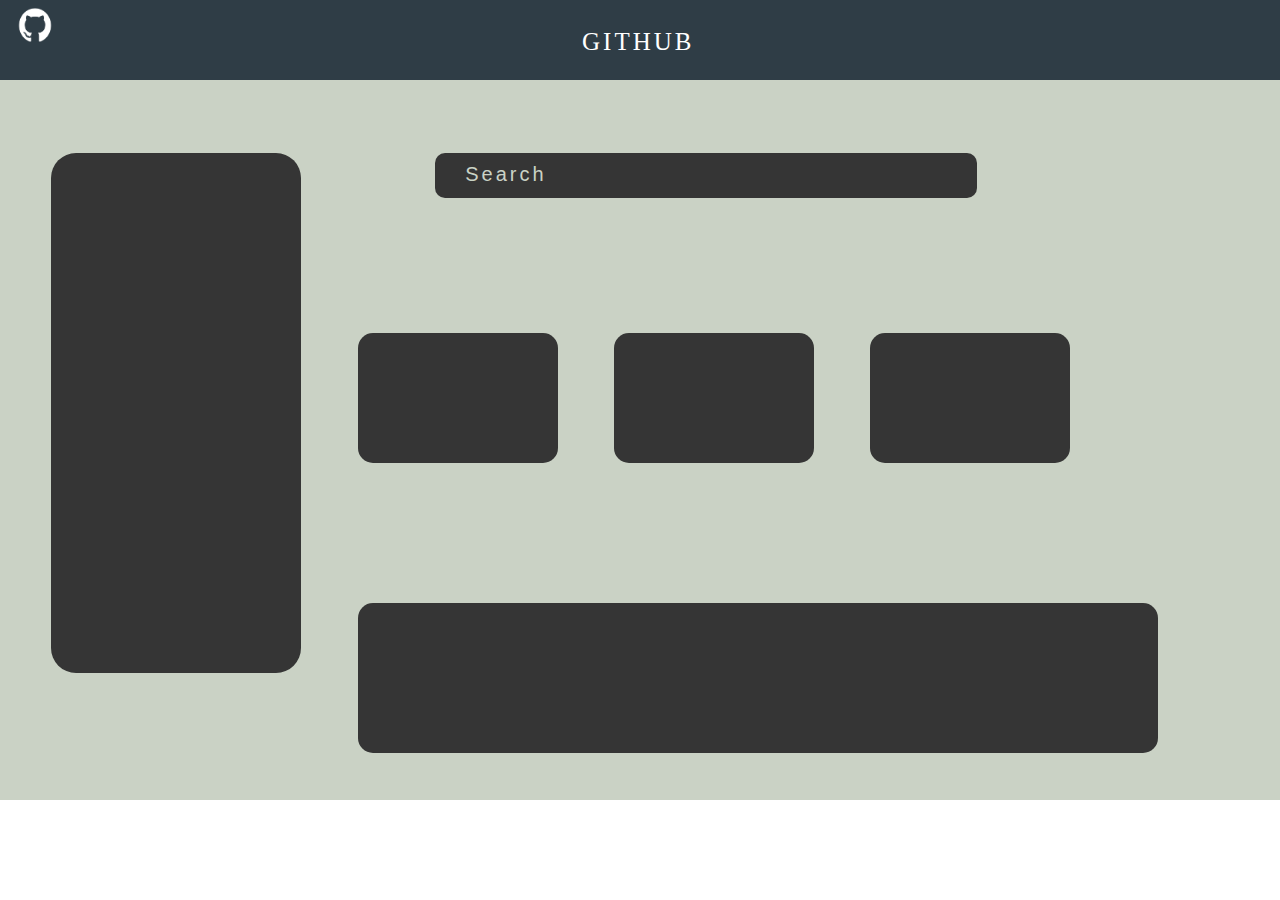
<file: index.html>
<!DOCTYPE html>
<html lang="en">
<head>
    <meta charset="UTF-8">
    <meta http-equiv="X-UA-Compatible" content="IE=edge">
    <meta name="viewport" content="width=device-width, initial-scale=1.0">
    <title>Document</title>
    <style>
    *{
    margin:0;
  }
  #header{
      width:100%;
      height:10%;
      background-color:rgba(47,61,70,255);
      color:white;

  }
  #title{
      font-family:Wolf Sans Regular;
      letter-spacing: 3px;
      padding:0% 10% 10% 40%;
      font-weight: normal;
      font-size: 25px;
      
  
      
      
  }
  img{
      width: 70px;
      height:50px;
  }
  .container{
      width:100%;
      height:800px;;
      background-color: rgba(202,210,197,255);

  }
  #box1{
      border-radius:25px;
      width:250px;
      height:520px;
      margin-left:4%;
      position: absolute;
      top:17%;
      background-color:rgba(53,53,53,255);
      
  }
  #box2{
      border-radius:10px;
      width:40%;
      height:35px;
      background-color:rgba(53,53,53,255);
      padding-left:30px;
      padding-top:10px ;
      margin-left:34%;
      position: absolute;
      top:17%;
      
      

  }
  #src{
      color:rgba(202,210,197,255);
      font-size:20px;
      font-family: sans-serif;
      letter-spacing: 3px;
  }

  #box3{
      border-radius:15px;
      width:200px;
      height:130px;
      margin-left:28%;
      background-color:rgba(53,53,53,255);
      position: absolute;
      top:37%;
      
  }#box4{
      border-radius:15px;
      width:200px;
      height:130px;
      margin-left:48%;
      background-color:rgba(53,53,53,255);
      position: absolute;
      top:37%;
      
  }
  #box5{
      border-radius:15px;
      width:200px;
      height:130px;
      margin-left:68%;
      background-color:rgba(53,53,53,255);
      position: absolute;
      top:37%;
      
  }
  #box6{
      border-radius:15px;
      width:800px;
      height:150px;
      margin-left:28%;
      background-color:rgba(53,53,53,255);
      position: absolute;
      top:67%;
  }
  </style>
</head>
<body>
    <div class="container">
    <div id="header"><img src="./GitHub-Icon-White-Logo.wine.png"><span id="title">GITHUB</span></div>
        <div id="box1"></div>
        <div id="box2"><p id="src">Search</p></div>
        <div id="box3"></div>
        <div id="box4"></div>
        <div id="box5"></div>
        <div id="box6"></div>
    </div>
</body>
</html>
</file>
